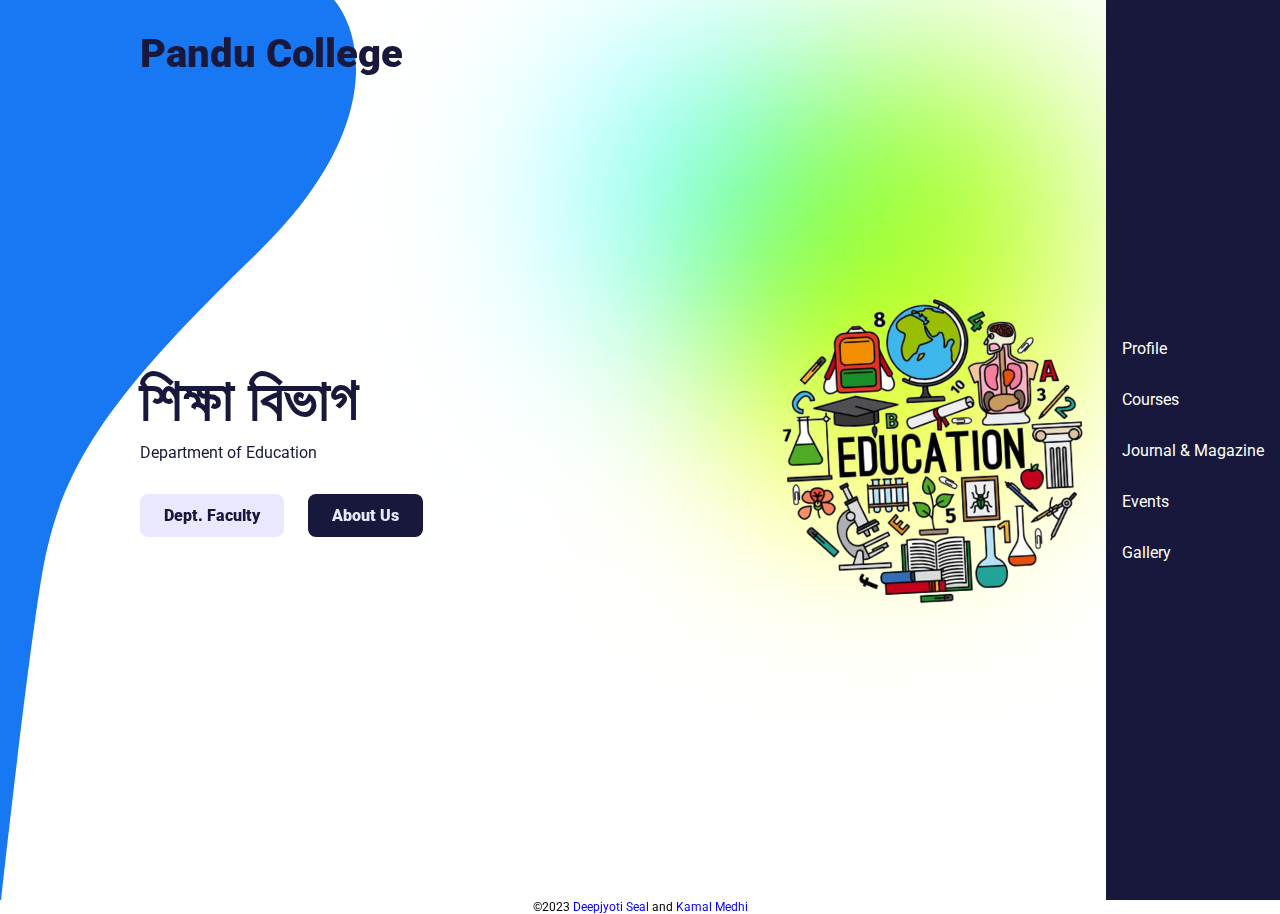
<file: index.html>
<!DOCTYPE html>
<html lang="en">
  <head>
    <meta charset="UTF-8" />
    <meta http-equiv="X-UA-Compatible" content="IE=edge" />
    <meta name="viewport" content="width=device-width, initial-scale=1.0" />
    <title>Pandu College Education Depaartment</title>
    <link rel="preconnect" href="https://fonts.googleapis.com" />
    <link rel="preconnect" href="https://fonts.gstatic.com" crossorigin />
    <link
      href="https://fonts.googleapis.com/css2?family=Roboto:wght@400;900&display=swap"
      rel="stylesheet"
    />
    <link rel="stylesheet" href="style.css" />
  </head>
  <body>
    <div class="bg-left">
      <img src="images/bg-left.svg" alt="" />
    </div>

    <div class="container">
      <div class="logo">Pandu College</div>

      <div class="hero-container">
        <div class="left">
          <div class="hero-text">
            <h1>শিক্ষা বিভাগ</h1>
            <p class="subheading">
              Department of Education
            </p>

            <a class="btn light" href="about.html">Dept. Faculty</a>
            <a class="btn dark" href="https://panducollege.org/department/EDN">About Us</a>
          </div>

          <!-- <div class="social">
            <a href="#">
              <img src="images/facebook-logo.svg" alt="" />
            </a>

            <a href="#">
              <img src="images/twitter-logo.svg" alt="" />
            </a>

            <a href="#">
              <img src="images/youtube-logo.svg" alt="" />
            </a>
          </div> -->
        </div>

        <div class="right">
          <div class="hero-image">
            <img src="images/hero-image.png" alt="" />
            <div class="image-bg"></div>
          </div>
        </div>
      </div>

      <div class="bg-right">
        <div class="circle1"></div>
        <div class="circle2"></div>
        <div class="circle3"></div>
      </div>
    </div>

    <aside class="sidebar">
      <div class="menu-icons">
        <div class="close-btn">
          <img src="images/close-icon.svg" alt="" />
        </div>

        <a href="https://panducollege.org/department/EDN/profile">
          Profile
        </a>

        <a href="https://panducollege.org/department/EDN/course">
          Courses
        </a>

        <a href="https://panducollege.org/department/EDN/journal">
          Journal & Magazine
        </a>

        <a href="https://panducollege.org/department/EDN/events">
          Events
        </a>

        <a href="https://panducollege.org/department/EDN/gallery">
          Gallery
        </a>

      </div>
    </aside>

    <div class="mobile-menu">
      <div class="logo">Pandu College</div>

      <img class="menu-btn" src="images/menu-icon.svg" alt="" />
    </div>

    <script src="main.js"></script>
    <div class="footer">&copy;2023 <a href="https://instagram.com/deepjyoti_seal">Deepjyoti Seal</a> and <a href="https://instagram.com/kamal_medhi7434">Kamal Medhi</a></div>

  </body>
</html>
</file>
<file: style.css>
* {
  margin: 0;
}

body {
  font-family: "Roboto", sans-serif;
}

.bg-left {
  position: absolute;
  top: 0;
  left: 0;
  z-index: -2;
  height: 100vh;
}
.footer{
  font-size: 12px;
  text-align: center;
}

.footer a{
  text-decoration: none;
  color: blue;
}
.bg-left img {
  height: 100%;
}

/* Sidebar */

aside.sidebar {
  position: fixed;
  background: #17183b;
  right: 0;
  top: 0;
  bottom: 0;
  display: flex;
  align-items: center;
  padding: 16px;
}

aside.sidebar .menu-icons {
  display: flex;
  flex-direction: column;
}

aside.sidebar .menu-icons a {
  margin: 16px 0;
}

aside.sidebar .menu-icons a img {
  transition: all 500ms;
}

aside.sidebar .menu-icons a:hover img {
  transform: scale(1.2);
}

.container {
  width: 80%;
  max-width: 1000px;
  margin: 0 auto;
  box-sizing: border-box;
}

.container .logo {
  font-size: 40px;
  font-weight: 900;
  position: absolute;
  top: 30px;
  color: #17183b;
}

.container .hero-container {
  display: flex;
  height: 100vh;
  align-items: center;
  justify-content: space-between;
}

.container .hero-container h1 {
  font-size: 60px;
  color: #17183b;
  margin-bottom: 8px;
}

.container .hero-container p.subheading {
  font-size: 16px;
  color: #17183b;
}

/* Buttons */

.container a.btn {
  text-decoration: none;
  padding: 12px 24px;
  display: inline-block;
  margin-top: 32px;
  margin-right: 20px;
  border-radius: 8px;
  font-weight: 900;
  transition: all 500ms;
}

.container a.btn:hover {
  transform: translateY(-3px);
}

.container a.btn.light {
  background: #eae8ff;
  color: #17183b;
}

.container a.btn.dark {
  background: #17183b;
  color: #eae8ff;
}

.container .social {
  position: absolute;
  bottom: 50px;
  border-bottom: 4px solid #17183b;
  padding-bottom: 20px;
}

.container .social a {
  text-decoration: none;
  margin: 0 16px;
  display: inline-block;
  transition: all 500ms;
}

.container .social a:hover {
  transform: scale(1.1);
}


.container .hero-image .image-bg {
  height: 424px;
  width: 350px;
  background: #ff8f7c;
  position: absolute;
  top: 0;
  z-index: -1;
  transform: rotateZ(-5deg);
  display: none;

}

.bg-right {
  position: absolute;
  top: 0;
  right: 0;
  z-index: -1;
}

.bg-right .circle1,
.bg-right .circle2,
.bg-right .circle3 {
  width: 300px;
  height: 300px;
  border-radius: 50%;
  position: absolute;
}

.bg-right .circle1 {
  top: 50px;
  right: 200px;
  background: greenyellow;
  filter: blur(100px);
  mix-blend-mode: multiply;
}

.bg-right .circle2 {
  top: 50px;
  right: 400px;
  background: #6affff;
  filter: blur(100px);
  mix-blend-mode: multiply;
}

.bg-right .circle3 {
  top: 200px;
  right: 250px;
  background: yellow;
  filter: blur(100px);
  mix-blend-mode: multiply;
}

.mobile-menu,
aside.sidebar .menu-icons .close-btn {
  display: none;
}

.menu-icons a{
  color: white;
  text-decoration: none;
}



.container .hero-image img {
  width: 100%;
  height: 100%;
 
}

.container .hero-image {
  transform: rotateZ(-3deg);
  width: 400px;
}


@media (max-width: 700px) {
  .container .logo {
    display: none;
  }

  .mobile-menu {
    display: flex;
    justify-content: space-between;
    position: fixed;
    top: 0;
    left: 0;
    right: 0;
    background: linear-gradient(
      180deg,
      rgb(14, 12, 46) 0%,
      rgb(25, 25, 90) 45%,
      rgba(0, 0, 0, 0)
    );
    padding: 16px;
    z-index: 100;
  }

  .mobile-menu .logo {
    font-size: 30px;
    color: #fff;
    font-weight: 900;
  }

  .container {
    width: 100%;
    padding: 0 30px;
  }

  .container .hero-container {
    flex-direction: column;
    text-align: center;
  }

  .container .right {
    order: -1;
    width: 100%;
    flex: 1;
  }

  .container .left {
    flex: 1;
  }

  .container .hero-image {
    width: 100%;
    height: 60vh;
    transform: rotateZ(0deg);
    position: absolute;
    left: 0;
    top: 0;
  }

  .container .hero-image img {
    width: 85%;
    height: 73%;
    object-position: top;
    padding-left: 0%;
    padding-top: 10%;
  }

  .container .hero-image .image-bg {
    transform: rotateZ(0deg) translateX(-50%);
    width: 90%;
    height: calc(40vh + 10px);
    left: 50%;
    display: none;
  }

  .container .hero-container h1 {
    font-size: 32px;
    margin-top: 30px;
  }

  .container .social {
    position: static;
    margin-top: 70px;
  }

  aside.sidebar {
    /* display: none; */
    width: 60px;
    justify-content: center;
    box-shadow: -24px 0 16px -12px rgba(0, 0, 0, 0.4);
    z-index: 200;
    right: -100%;
    transition: all 500ms;
  }

  aside.sidebar.active {
    right: 0;
  }

  aside.sidebar .menu-icons .close-btn {
    display: block;
    position: absolute;
    top: 24px;
    text-align: center;
    left: 0;
    right: 0;
  }
  .footer{
    font-size: 9px;
  }
}
</file>
